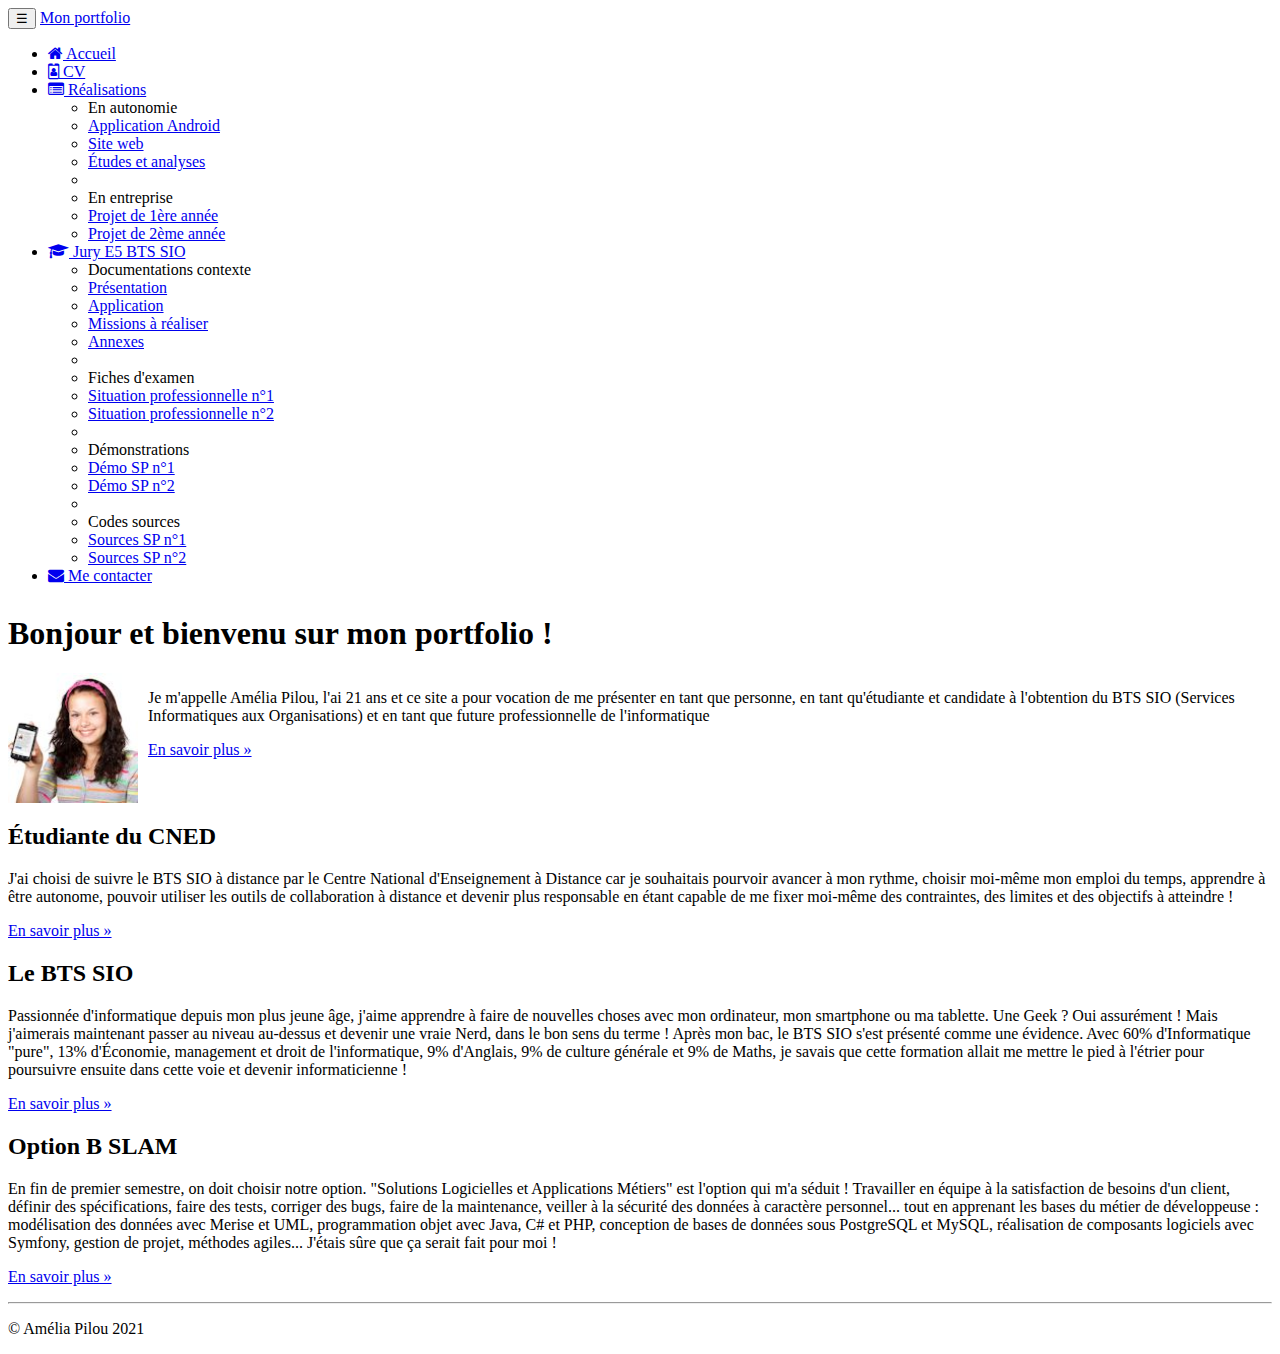
<file: index.html>
<!doctype html>
<html lang="fr">
    <head>
        <!-- Required meta tags -->
        <meta charset="utf-8">
        <meta name="viewport" content="initial-scale=1, shrink-to-fit=no">
        <meta name="description" content="Portfolio d'Amélia Pilou - BTS SIO SLAM">
        <meta name="author" content="Amélia Pilou">
        <link rel="icon" href="favicon.ico"/>
        <link rel="stylesheet" href="https://maxcdn.bootstrapcdn.com/font-awesome/4.7.0/css/font-awesome.min.css"/>

        <!-- Bootstrap CSS -->
        <link rel="stylesheet" href="https://cdn.jsdelivr.net/npm/bootstrap@4.6.1/dist/css/bootstrap.min.css" integrity="sha384-zCbKRCUGaJDkqS1kPbPd7TveP5iyJE0EjAuZQTgFLD2ylzuqKfdKlfG/eSrtxUkn" crossorigin="anonymous">

        <title>Portfolio d'Amélia Pilou (BTS SIO 2022)</title>
    </head>
    <body>
        <nav class="navbar navbar-dark bg-dark fixed-top navbar-expand-md">
            <div class="container">
                <button type="button" class="navbar-toggler" data-toggle="collapse" data-target='#navbar' aria-controls="navbar">
                    <span class="sr-only">Navigation raccourcie</span>☰
                </button>
                <a class="navbar-brand" href="#">Mon portfolio</a>
                <div id="navbar" class="navbar-collapse collapse">
                    <ul class="nav navbar-nav">
                        <li class="active nav-item">
                            <a href="index.html" class="nav-link">
                                <span class="fa fa-home"></span> Accueil
                            </a>
                        </li>
                        <li class="nav-item">
                            <a href="pages/cv.html" class="nav-link">
                                <span class="fa fa-id-badge"></span> CV
                            </a>
                        </li>
                        <li class="dropdown nav-item">
                            <a href="#" class="dropdown-toggle nav-link"
                               data-toggle="dropdown" role="button">
                                <span class="fa fa-list-alt"></span> Réalisations <span class="caret"></span>
                            </a>
                            <ul class="dropdown-menu" role="menu">
                                <li role="presentation" class="dropdown-header dropdown-item">
                                    En autonomie</li>
                                <li role="presentation" class="dropdown-item">
                                    <a role="menuitem" href="pages/appliandroid.html">Application Android</a>
                                </li>
                                <li role="presentation" class="dropdown-item">
                                    <a role="menuitem" href="#">Site web</a>
                                </li>
                                <li role="presentation" class="dropdown-item">
                                    <a role="menuitem" href="#">Études et analyses</a>
                                </li>
                                <li role="presentation" class="dropdown-divider"></li>
                                <li role="presentation" class="dropdown-header dropdown-item">
                                    En entreprise</li>
                                <li role="presentation" class="dropdown-item">
                                    <a role="menuitem" href="#">Projet de 1ère année</a>
                                </li>
                                <li role="presentation" class="dropdown-item">
                                    <a role="menuitem" href="#">Projet de 2ème année</a>
                                </li>
                            </ul>
                        </li>

                        <li class="dropdown nav-item">
                            <a href="#" class="dropdown-toggle nav-link"
                               data-toggle="dropdown" role="button">
                                <span class="fa fa-graduation-cap"></span>
                                Jury E5 BTS SIO
                                <span class="caret"></span>
                            </a>
                            <ul class="dropdown-menu" role="menu">
                                <li class="dropdown-header dropdown-item" role="presentation">
                                    Documentations contexte</li>
                                <li role="presentation" class="dropdown-item">
                                    <a role="menuitem" href="#">Présentation</a></li>
                                <li role="presentation" class="dropdown-item">
                                    <a role="menuitem" href="#">Application</a></li>
                                <li role="presentation" class="dropdown-item">
                                    <a role="menuitem" href="#">Missions à réaliser</a></li>
                                <li role="presentation" class="dropdown-item">
                                    <a role="menuitem" href="#">Annexes</a></li>
                                <li role="presentation" class="dropdown-divider"></li>
                                <li role="presentation" class="dropdown-header dropdown-item">
                                    Fiches d'examen</li>
                                <li role="presentation" class="dropdown-item">
                                    <a role="menuitem" href="#">Situation professionnelle n°1</a></li>
                                <li role="presentation" class="dropdown-item">
                                    <a role="menuitem" href="#">Situation professionnelle n°2</a></li>
                                <li role="presentation" class="dropdown-divider"></li>
                                <li role="presentation" class="dropdown-header dropdown-item">
                                    Démonstrations</li>
                                <li role="presentation" class="dropdown-item">
                                    <a role="menuitem" href="#">Démo SP n°1</a></li>
                                <li role="presentation" class="dropdown-item">
                                    <a role="menuitem" href="#">Démo SP n°2</a></li>
                                <li role="presentation" class="dropdown-divider"></li>
                                <li role="presentation" class="dropdown-header dropdown-item">
                                    Codes sources</li>
                                <li role="presentation" class="dropdown-item">
                                    <a role="menuitem" href="#">Sources SP n°1</a></li>
                                <li role="presentation" class="dropdown-item">
                                    <a role="menuitem" href="#">Sources SP n°2</a></li>
                            </ul>
                        </li>

                        <li class="nav-item">
                            <a href="#" class="nav-link"><span class="fa fa-envelope"></span>
                                Me contacter
                            </a>
                        </li>

                    </ul>
                </div>
            </div>
        </nav>

        <div class="jumbotron">
            <div class="container" style="margin-top: 30px;">
                <h1>Bonjour et bienvenu sur mon portfolio !</h1>
                <div style="display: flex; flex-direction: row;">
                    <img style="margin-right: 10px; object-fit: cover; width: 130px; height: 130px" src="images/AmeliaPilou.jpg" alt="Ma photo d'indentite"/>
                    <div>
                        <p>Je m'appelle Amélia Pilou, l'ai 21 ans et ce site a pour vocation de me présenter en tant que personne, en tant qu'étudiante et candidate à l'obtention du BTS SIO (Services Informatiques aux Organisations) et en tant que future professionnelle de l'informatique</p>
                        <a class="btn btn-primary btn-lg" href="pages/cv.html" role="button">En savoir plus »</a> 
                    </div>
                </div>
            </div>
        </div>

        <footer>
            <div class="container">
                <div class="row">
                    <div class="col-lg-4">
                        <h2>Étudiante du CNED</h2>
                        <p>J'ai choisi de suivre le BTS SIO à distance par le Centre National
                            d'Enseignement à Distance car je souhaitais pourvoir avancer à mon rythme,
                            choisir moi-même mon emploi du temps, apprendre à être autonome, pouvoir
                            utiliser les outils de collaboration à distance et devenir plus responsable en
                            étant capable de me fixer moi-même des contraintes, des limites et des
                            objectifs à atteindre !
                        </p>
                        <p><a class="btn btn-secondary" href="http://www.cned.fr" target="_blank"
                              role="button">En savoir plus »</a>
                        </p>
                    </div>
                    <div class="col-lg-4">
                        <h2>Le BTS SIO</h2>
                        <p>Passionnée d'informatique depuis mon plus jeune âge, j'aime apprendre à faire
                            de nouvelles choses avec mon ordinateur, mon smartphone ou ma tablette. Une
                            Geek ? Oui assurément ! Mais j'aimerais maintenant passer au niveau au-dessus
                            et devenir une vraie Nerd, dans le bon sens du terme ! Après mon bac, le BTS
                            SIO s'est présenté comme une évidence. Avec 60% d'Informatique "pure", 13%
                            d'Économie, management et droit de l'informatique, 9% d'Anglais, 9% de culture
                            générale et 9% de Maths, je savais que cette formation allait me mettre le
                            pied à l'étrier pour poursuivre ensuite dans cette voie et devenir
                            informaticienne !
                        </p>
                        <p><a class="btn btn-secondary" href="https://fr.wikipedia.org/wiki/Brevet_de_tec
                              hnicien_supérieur_-_Services_informatiques_aux_organisations"
                              target="_blank" role="button">En savoir plus »</a>
                        </p>
                    </div>
                    <div class="col-lg-4">
                        <h2>Option B SLAM</h2>
                        <p>En fin de premier semestre, on doit choisir notre option. "Solutions
                            Logicielles et Applications Métiers" est l'option qui m'a séduit&nbsp;!
                            Travailler en équipe à la satisfaction de besoins d'un client, définir des
                            spécifications, faire des tests, corriger des bugs, faire de la maintenance,
                            veiller à la sécurité des données à caractère personnel... tout en apprenant
                            les bases du métier de développeuse : modélisation des données
                            avec Merise et UML, programmation objet avec Java, C# et PHP, conception
                            de bases de données sous PostgreSQL et MySQL, réalisation de
                            composants logiciels avec Symfony, gestion de projet, méthodes agiles...
                            J'étais sûre que ça serait fait pour moi !
                        </p>
                        <p><a class="btn btn-secondary" href="https://www.onisep.fr/Ressources/Univers-Fo
                              rmation/Formations/Post-bac/bts-services-informatiques-aux-organisations-op
                              tion-b-solutions-logicielles-et-applications-metiers" target="_blank"
                              role="button">En savoir plus »</a>
                        </p>
                    </div>
                </div>
                <hr>
                <p class="text-center" id="copyright">© Amélia Pilou 2021</p>
            </div>
        </footer> 

        <!-- Optional JavaScript; choose one of the two! -->

        <!-- Option 1: jQuery and Bootstrap Bundle (includes Popper) -->
        <script src="https://cdn.jsdelivr.net/npm/jquery@3.5.1/dist/jquery.slim.min.js" integrity="sha384-DfXdz2htPH0lsSSs5nCTpuj/zy4C+OGpamoFVy38MVBnE+IbbVYUew+OrCXaRkfj" crossorigin="anonymous"></script>
        <script src="https://cdn.jsdelivr.net/npm/bootstrap@4.6.1/dist/js/bootstrap.bundle.min.js" integrity="sha384-fQybjgWLrvvRgtW6bFlB7jaZrFsaBXjsOMm/tB9LTS58ONXgqbR9W8oWht/amnpF" crossorigin="anonymous"></script>

        <!-- Option 2: Separate Popper and Bootstrap JS -->
        <!--
        <script src="https://cdn.jsdelivr.net/npm/jquery@3.5.1/dist/jquery.slim.min.js" integrity="sha384-DfXdz2htPH0lsSSs5nCTpuj/zy4C+OGpamoFVy38MVBnE+IbbVYUew+OrCXaRkfj" crossorigin="anonymous"></script>
        <script src="https://cdn.jsdelivr.net/npm/popper.js@1.16.1/dist/umd/popper.min.js" integrity="sha384-9/reFTGAW83EW2RDu2S0VKaIzap3H66lZH81PoYlFhbGU+6BZp6G7niu735Sk7lN" crossorigin="anonymous"></script>
        <script src="https://cdn.jsdelivr.net/npm/bootstrap@4.6.1/dist/js/bootstrap.min.js" integrity="sha384-VHvPCCyXqtD5DqJeNxl2dtTyhF78xXNXdkwX1CZeRusQfRKp+tA7hAShOK/B/fQ2" crossorigin="anonymous"></script>
        -->
    </body>
</html>
</file>
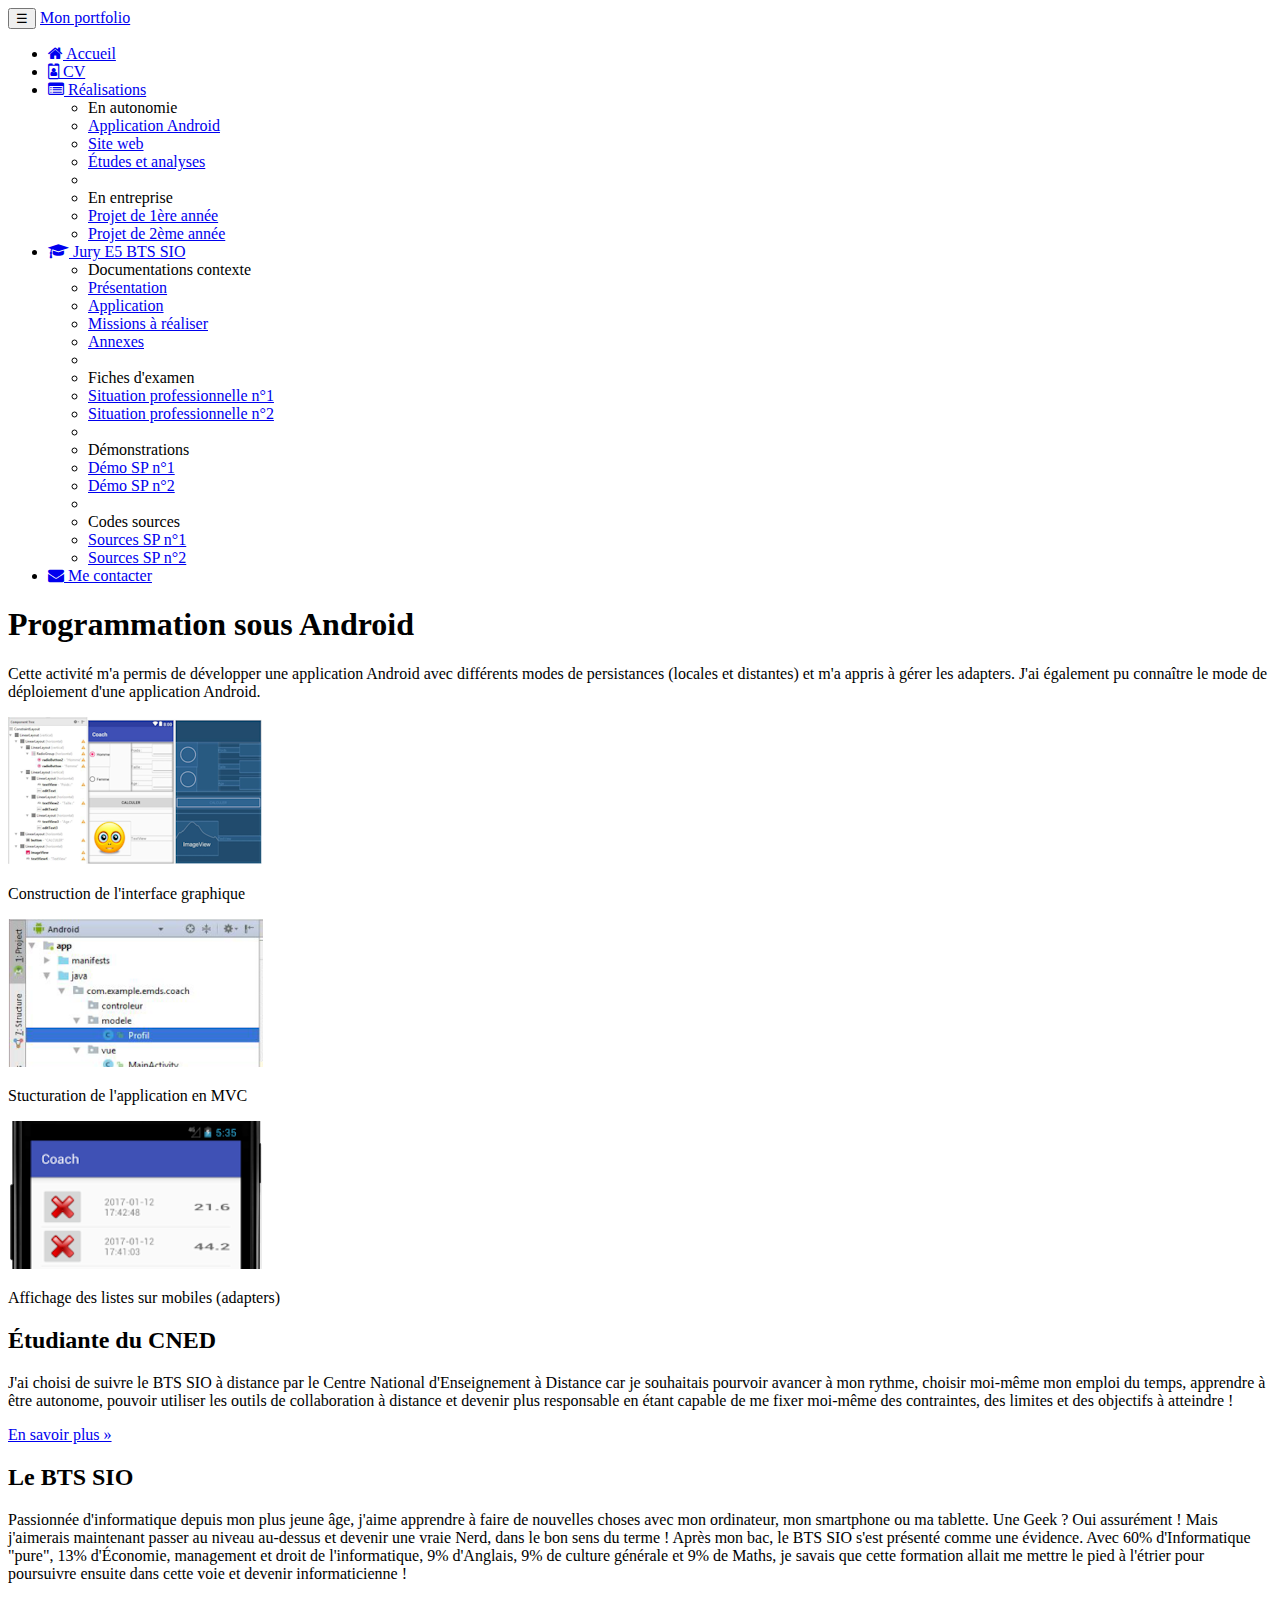
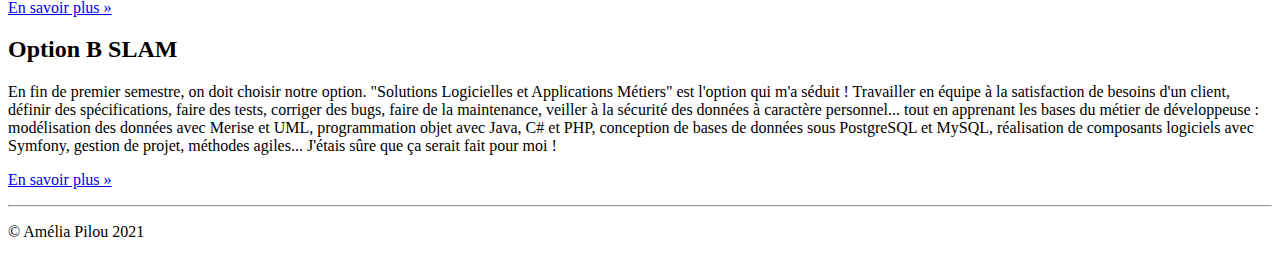
<file: pages/appliandroid.html>
<!doctype html>
<html lang="fr">
    <head>
        <!-- Required meta tags -->
        <meta charset="utf-8">
        <meta name="viewport" content="initial-scale=1, shrink-to-fit=no">
        <meta name="description" content="Portfolio d'Amélia Pilou - BTS SIO SLAM">
        <meta name="author" content="Amélia Pilou">
        <link rel="icon" href="../favicon.ico"/>
        <link rel="stylesheet" href="https://maxcdn.bootstrapcdn.com/font-awesome/4.7.0/css/font-awesome.min.css"/>
        <link href="../css/realisations.css" rel="stylesheet">

        <!-- Bootstrap CSS -->
        <link rel="stylesheet" href="https://cdn.jsdelivr.net/npm/bootstrap@4.6.1/dist/css/bootstrap.min.css" integrity="sha384-zCbKRCUGaJDkqS1kPbPd7TveP5iyJE0EjAuZQTgFLD2ylzuqKfdKlfG/eSrtxUkn" crossorigin="anonymous">

        <title>Portfolio d'Amélia Pilou (BTS SIO 2022)</title>
    </head>
    <body>
        <nav class="navbar navbar-dark bg-dark fixed-top navbar-expand-md">
            <div class="container">
                <button type="button" class="navbar-toggler" data-toggle="collapse" data-target='#navbar' aria-controls="navbar">
                    <span class="sr-only">Navigation raccourcie</span>☰
                </button>
                <a class="navbar-brand" href="#">Mon portfolio</a>
                <div id="navbar" class="navbar-collapse collapse">
                    <ul class="nav navbar-nav">
                        <li class="nav-item">
                            <a href="../index.html" class="nav-link">
                                <span class="fa fa-home"></span> Accueil
                            </a>
                        </li>
                        <li class="nav-item">
                            <a href="cv.html" class="nav-link">
                                <span class="fa fa-id-badge"></span> CV
                            </a>
                        </li>
                        <li class="dropdown active nav-item">
                            <a href="#" class="dropdown-toggle nav-link"
                               data-toggle="dropdown" role="button">
                                <span class="fa fa-list-alt"></span> Réalisations <span class="caret"></span>
                            </a>
                            <ul class="dropdown-menu" role="menu">
                                <li role="presentation" class="dropdown-header dropdown-item">
                                    En autonomie</li>
                                <li role="presentation" class="dropdown-item">
                                    <a role="menuitem" href="appliandroid.html">Application Android</a>
                                </li>
                                <li role="presentation" class="dropdown-item">
                                    <a role="menuitem" href="#">Site web</a>
                                </li>
                                <li role="presentation" class="dropdown-item">
                                    <a role="menuitem" href="#">Études et analyses</a>
                                </li>
                                <li role="presentation" class="dropdown-divider"></li>
                                <li role="presentation" class="dropdown-header dropdown-item">
                                    En entreprise</li>
                                <li role="presentation" class="dropdown-item">
                                    <a role="menuitem" href="#">Projet de 1ère année</a>
                                </li>
                                <li role="presentation" class="dropdown-item">
                                    <a role="menuitem" href="#">Projet de 2ème année</a>
                                </li>
                            </ul>
                        </li>

                        <li class="dropdown nav-item">
                            <a href="#" class="dropdown-toggle nav-link"
                               data-toggle="dropdown" role="button">
                                <span class="fa fa-graduation-cap"></span>
                                Jury E5 BTS SIO
                                <span class="caret"></span>
                            </a>
                            <ul class="dropdown-menu" role="menu">
                                <li class="dropdown-header dropdown-item" role="presentation">
                                    Documentations contexte</li>
                                <li role="presentation" class="dropdown-item">
                                    <a role="menuitem" href="#">Présentation</a></li>
                                <li role="presentation" class="dropdown-item">
                                    <a role="menuitem" href="#">Application</a></li>
                                <li role="presentation" class="dropdown-item">
                                    <a role="menuitem" href="#">Missions à réaliser</a></li>
                                <li role="presentation" class="dropdown-item">
                                    <a role="menuitem" href="#">Annexes</a></li>
                                <li role="presentation" class="dropdown-divider"></li>
                                <li role="presentation" class="dropdown-header dropdown-item">
                                    Fiches d'examen</li>
                                <li role="presentation" class="dropdown-item">
                                    <a role="menuitem" href="#">Situation professionnelle n°1</a></li>
                                <li role="presentation" class="dropdown-item">
                                    <a role="menuitem" href="#">Situation professionnelle n°2</a></li>
                                <li role="presentation" class="dropdown-divider"></li>
                                <li role="presentation" class="dropdown-header dropdown-item">
                                    Démonstrations</li>
                                <li role="presentation" class="dropdown-item">
                                    <a role="menuitem" href="#">Démo SP n°1</a></li>
                                <li role="presentation" class="dropdown-item">
                                    <a role="menuitem" href="#">Démo SP n°2</a></li>
                                <li role="presentation" class="dropdown-divider"></li>
                                <li role="presentation" class="dropdown-header dropdown-item">
                                    Codes sources</li>
                                <li role="presentation" class="dropdown-item">
                                    <a role="menuitem" href="#">Sources SP n°1</a></li>
                                <li role="presentation" class="dropdown-item">
                                    <a role="menuitem" href="#">Sources SP n°2</a></li>
                            </ul>
                        </li>

                        <li class="nav-item">
                            <a href="#" class="nav-link"><span class="fa fa-envelope"></span>
                                Me contacter
                            </a>
                        </li>

                    </ul>
                </div>
            </div>
        </nav>

        <section class="jumbotron text-center">
            <div class="container">
                <h1 class="jumbotron-heading">Programmation sous Android</h1>
                <p class="lead text-muted">Cette activité m'a permis de développer une
                    application Android avec différents modes de persistances (locales et
                    distantes) et m'a appris à gérer les adapters. J'ai également pu connaître
                    le mode de déploiement d'une application Android.
                </p>
            </div>
        </section>
        <div class="album py-5 bg-light">
            <div class="container">
                <div class="row">
                    <div class="col-md-4">
                        <div class="card mb-4 shadow-sm">
                            <img class="card-img-top" src="../images/ihmcoach.png" alt="IHM Coach">
                            <div class="card-body">
                                <p class="card-text">Construction de l'interface graphique</p>
                            </div>
                        </div>
                    </div>
                    <div class="col-md-4">
                        <div class="card mb-4 shadow-sm">
                            <img class="card-img-top" src="../images/MVC.png"
                                 alt="Structuration MVC">
                            <div class="card-body">
                                <p class="card-text">Stucturation de l'application en MVC</p>
                            </div>
                        </div>
                    </div>
                    <div class="col-md-4">
                        <div class="card mb-4 shadow-sm">
                            <img class="card-img-top" src="../images/adapters.png" alt="Adapters">
                            <div class="card-body">
                                <p class="card-text">Affichage des listes sur mobiles (adapters)</p>
                            </div>
                        </div>
                    </div>
                </div>
            </div>
        </div>

        <footer>
            <div class="container">
                <div class="row">
                    <div class="col-lg-4">
                        <h2>Étudiante du CNED</h2>
                        <p>J'ai choisi de suivre le BTS SIO à distance par le Centre National
                            d'Enseignement à Distance car je souhaitais pourvoir avancer à mon rythme,
                            choisir moi-même mon emploi du temps, apprendre à être autonome, pouvoir
                            utiliser les outils de collaboration à distance et devenir plus responsable en
                            étant capable de me fixer moi-même des contraintes, des limites et des
                            objectifs à atteindre !
                        </p>
                        <p><a class="btn btn-secondary" href="http://www.cned.fr" target="_blank"
                              role="button">En savoir plus »</a>
                        </p>
                    </div>
                    <div class="col-lg-4">
                        <h2>Le BTS SIO</h2>
                        <p>Passionnée d'informatique depuis mon plus jeune âge, j'aime apprendre à faire
                            de nouvelles choses avec mon ordinateur, mon smartphone ou ma tablette. Une
                            Geek ? Oui assurément ! Mais j'aimerais maintenant passer au niveau au-dessus
                            et devenir une vraie Nerd, dans le bon sens du terme ! Après mon bac, le BTS
                            SIO s'est présenté comme une évidence. Avec 60% d'Informatique "pure", 13%
                            d'Économie, management et droit de l'informatique, 9% d'Anglais, 9% de culture
                            générale et 9% de Maths, je savais que cette formation allait me mettre le
                            pied à l'étrier pour poursuivre ensuite dans cette voie et devenir
                            informaticienne !
                        </p>
                        <p><a class="btn btn-secondary" href="https://fr.wikipedia.org/wiki/Brevet_de_tec
                              hnicien_supérieur_-_Services_informatiques_aux_organisations"
                              target="_blank" role="button">En savoir plus »</a>
                        </p>
                    </div>
                    <div class="col-lg-4">
                        <h2>Option B SLAM</h2>
                        <p>En fin de premier semestre, on doit choisir notre option. "Solutions
                            Logicielles et Applications Métiers" est l'option qui m'a séduit&nbsp;!
                            Travailler en équipe à la satisfaction de besoins d'un client, définir des
                            spécifications, faire des tests, corriger des bugs, faire de la maintenance,
                            veiller à la sécurité des données à caractère personnel... tout en apprenant
                            les bases du métier de développeuse : modélisation des données
                            avec Merise et UML, programmation objet avec Java, C# et PHP, conception
                            de bases de données sous PostgreSQL et MySQL, réalisation de
                            composants logiciels avec Symfony, gestion de projet, méthodes agiles...
                            J'étais sûre que ça serait fait pour moi !
                        </p>
                        <p><a class="btn btn-secondary" href="https://www.onisep.fr/Ressources/Univers-Fo
                              rmation/Formations/Post-bac/bts-services-informatiques-aux-organisations-op
                              tion-b-solutions-logicielles-et-applications-metiers" target="_blank"
                              role="button">En savoir plus »</a>
                        </p>
                    </div>
                </div>
                <hr>
                <p class="text-center" id="copyright">© Amélia Pilou 2021</p>
            </div>
        </footer> 

        <!-- Optional JavaScript; choose one of the two! -->

        <!-- Option 1: jQuery and Bootstrap Bundle (includes Popper) -->
        <script src="https://cdn.jsdelivr.net/npm/jquery@3.5.1/dist/jquery.slim.min.js" integrity="sha384-DfXdz2htPH0lsSSs5nCTpuj/zy4C+OGpamoFVy38MVBnE+IbbVYUew+OrCXaRkfj" crossorigin="anonymous"></script>
        <script src="https://cdn.jsdelivr.net/npm/bootstrap@4.6.1/dist/js/bootstrap.bundle.min.js" integrity="sha384-fQybjgWLrvvRgtW6bFlB7jaZrFsaBXjsOMm/tB9LTS58ONXgqbR9W8oWht/amnpF" crossorigin="anonymous"></script>

        <!-- Option 2: Separate Popper and Bootstrap JS -->
        <!--
        <script src="https://cdn.jsdelivr.net/npm/jquery@3.5.1/dist/jquery.slim.min.js" integrity="sha384-DfXdz2htPH0lsSSs5nCTpuj/zy4C+OGpamoFVy38MVBnE+IbbVYUew+OrCXaRkfj" crossorigin="anonymous"></script>
        <script src="https://cdn.jsdelivr.net/npm/popper.js@1.16.1/dist/umd/popper.min.js" integrity="sha384-9/reFTGAW83EW2RDu2S0VKaIzap3H66lZH81PoYlFhbGU+6BZp6G7niu735Sk7lN" crossorigin="anonymous"></script>
        <script src="https://cdn.jsdelivr.net/npm/bootstrap@4.6.1/dist/js/bootstrap.min.js" integrity="sha384-VHvPCCyXqtD5DqJeNxl2dtTyhF78xXNXdkwX1CZeRusQfRKp+tA7hAShOK/B/fQ2" crossorigin="anonymous"></script>
        -->
    </body>
</html>
</file>
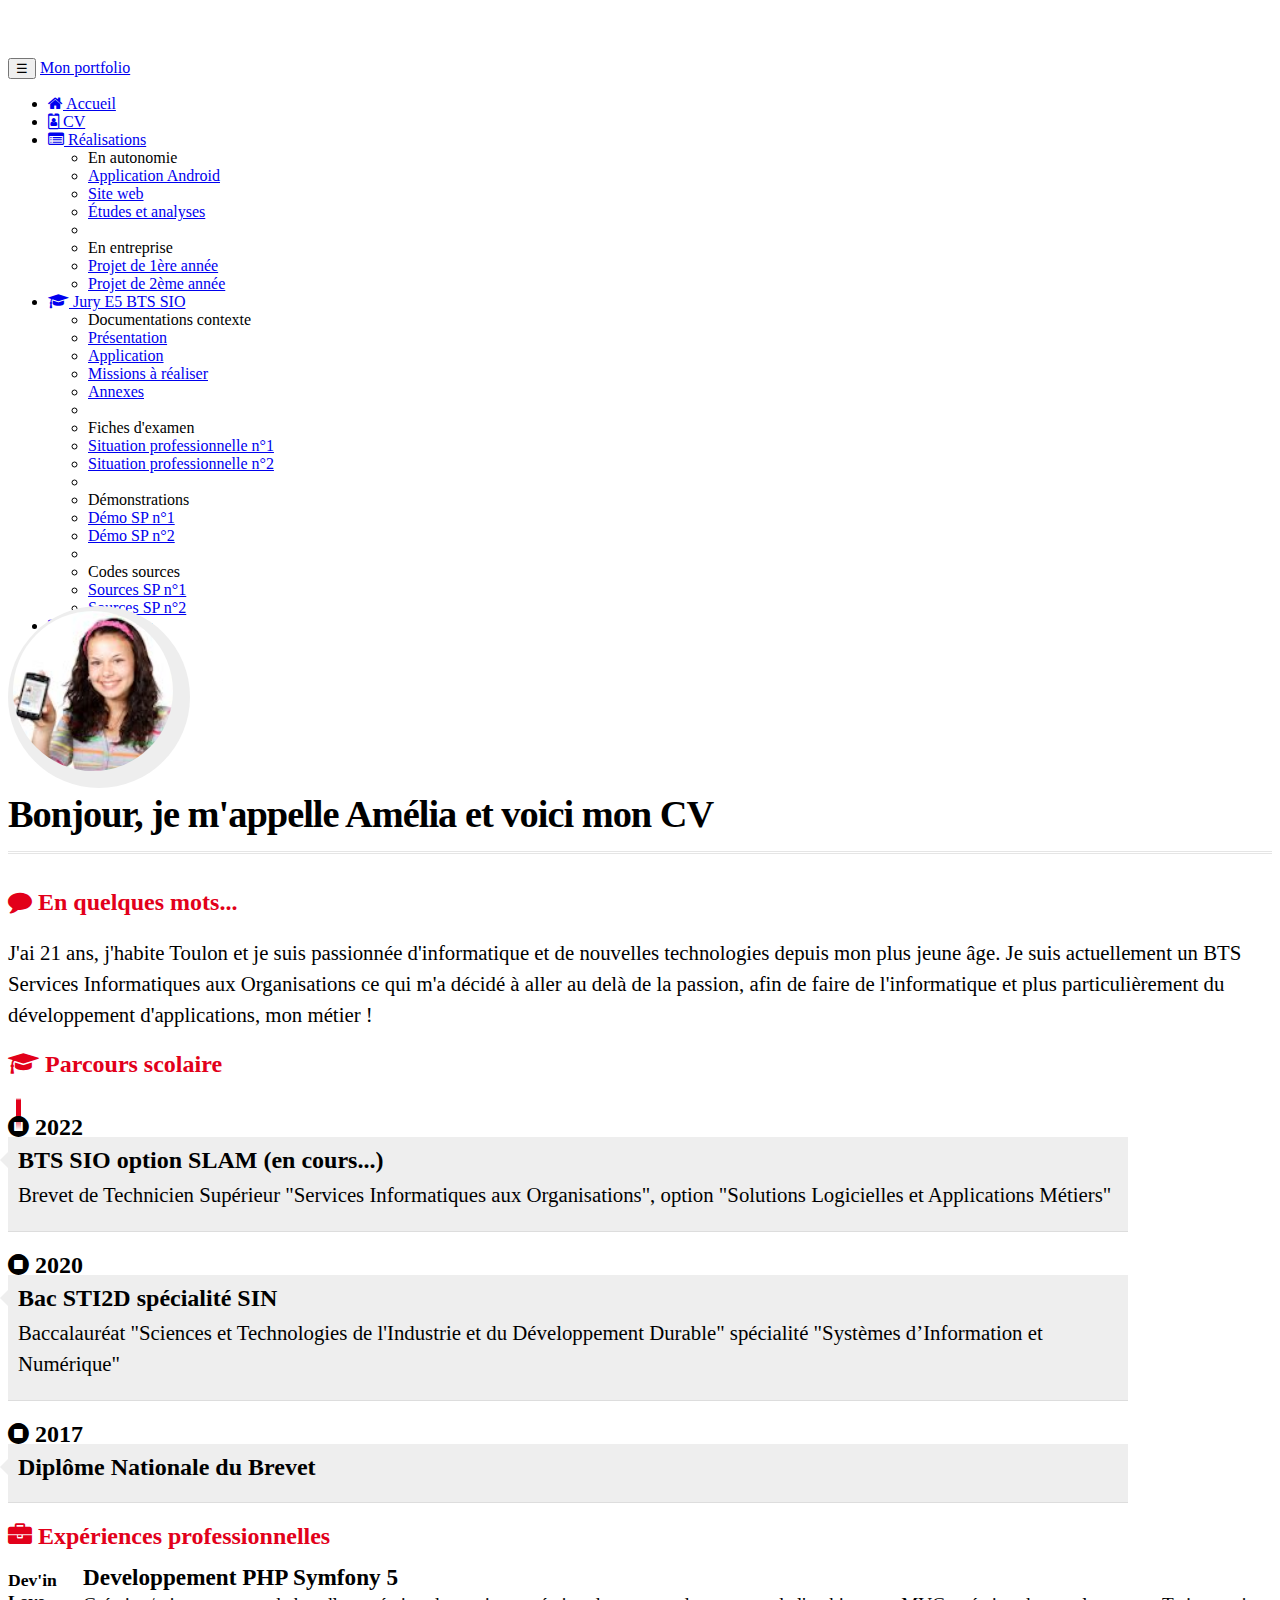
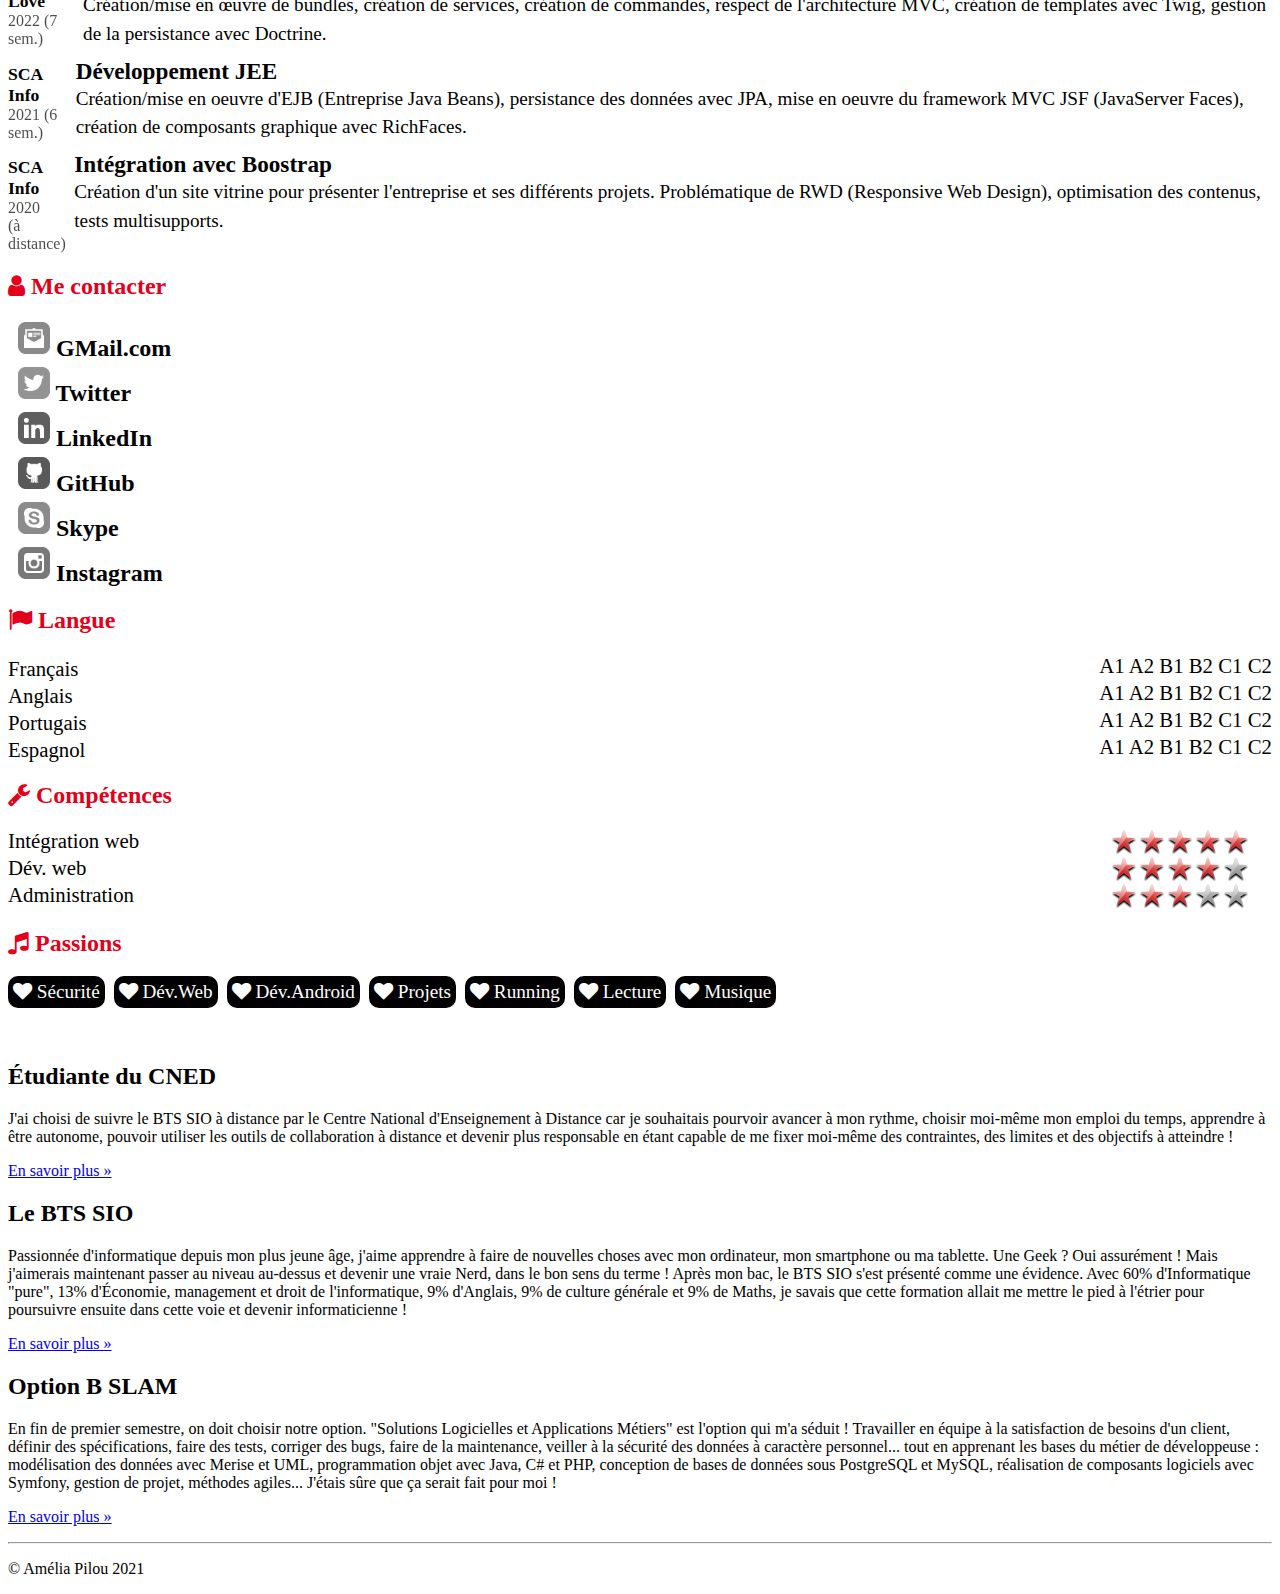
<file: pages/cv.html>
<!doctype html>
<html lang="fr">
    <head>
        <!-- Required meta tags -->
        <meta charset="utf-8">
        <meta name="viewport" content="initial-scale=1, shrink-to-fit=no">
        <meta name="description" content="Portfolio d'Amélia Pilou - BTS SIO SLAM">
        <meta name="author" content="Amélia Pilou">
        <link rel="icon" href="../favicon.ico"/>
        <link rel="stylesheet" href="https://maxcdn.bootstrapcdn.com/font-awesome/4.7.0/css/font-awesome.min.css"/>
        <link rel="stylesheet" href="../css/cv.css"/>

        <!-- Bootstrap CSS -->
        <link rel="stylesheet" href="https://cdn.jsdelivr.net/npm/bootstrap@4.6.1/dist/css/bootstrap.min.css" integrity="sha384-zCbKRCUGaJDkqS1kPbPd7TveP5iyJE0EjAuZQTgFLD2ylzuqKfdKlfG/eSrtxUkn" crossorigin="anonymous">

        <title>Portfolio d'Amélia Pilou (BTS SIO 2022)</title>
    </head>
    <body>
        <nav class="navbar navbar-dark bg-dark fixed-top navbar-expand-md">
            <div class="container">
                <button type="button" class="navbar-toggler" data-toggle="collapse" data-target='#navbar' aria-controls="navbar">
                    <span class="sr-only">Navigation raccourcie</span>☰
                </button>
                <a class="navbar-brand" href="#">Mon portfolio</a>
                <div id="navbar" class="navbar-collapse collapse">
                    <ul class="nav navbar-nav">
                        <li class="nav-item">
                            <a href="../index.html" class="nav-link">
                                <span class="fa fa-home"></span> Accueil
                            </a>
                        </li>
                        <li class="active nav-item">
                            <a href="cv.html" class="nav-link">
                                <span class="fa fa-id-badge"></span> CV
                            </a>
                        </li>
                        <li class="dropdown nav-item">
                            <a href="#" class="dropdown-toggle nav-link"
                               data-toggle="dropdown" role="button">
                                <span class="fa fa-list-alt"></span> Réalisations <span class="caret"></span>
                            </a>
                            <ul class="dropdown-menu" role="menu">
                                <li role="presentation" class="dropdown-header dropdown-item">
                                    En autonomie</li>
                                <li role="presentation" class="dropdown-item">
                                    <a role="menuitem" href="appliandroid.html">Application Android</a>
                                </li>
                                <li role="presentation" class="dropdown-item">
                                    <a role="menuitem" href="#">Site web</a>
                                </li>
                                <li role="presentation" class="dropdown-item">
                                    <a role="menuitem" href="#">Études et analyses</a>
                                </li>
                                <li role="presentation" class="dropdown-divider"></li>
                                <li role="presentation" class="dropdown-header dropdown-item">
                                    En entreprise</li>
                                <li role="presentation" class="dropdown-item">
                                    <a role="menuitem" href="#">Projet de 1ère année</a>
                                </li>
                                <li role="presentation" class="dropdown-item">
                                    <a role="menuitem" href="#">Projet de 2ème année</a>
                                </li>
                            </ul>
                        </li>

                        <li class="dropdown nav-item">
                            <a href="#" class="dropdown-toggle nav-link"
                               data-toggle="dropdown" role="button">
                                <span class="fa fa-graduation-cap"></span>
                                Jury E5 BTS SIO
                                <span class="caret"></span>
                            </a>
                            <ul class="dropdown-menu" role="menu">
                                <li class="dropdown-header dropdown-item" role="presentation">
                                    Documentations contexte</li>
                                <li role="presentation" class="dropdown-item">
                                    <a role="menuitem" href="#">Présentation</a></li>
                                <li role="presentation" class="dropdown-item">
                                    <a role="menuitem" href="#">Application</a></li>
                                <li role="presentation" class="dropdown-item">
                                    <a role="menuitem" href="#">Missions à réaliser</a></li>
                                <li role="presentation" class="dropdown-item">
                                    <a role="menuitem" href="#">Annexes</a></li>
                                <li role="presentation" class="dropdown-divider"></li>
                                <li role="presentation" class="dropdown-header dropdown-item">
                                    Fiches d'examen</li>
                                <li role="presentation" class="dropdown-item">
                                    <a role="menuitem" href="#">Situation professionnelle n°1</a></li>
                                <li role="presentation" class="dropdown-item">
                                    <a role="menuitem" href="#">Situation professionnelle n°2</a></li>
                                <li role="presentation" class="dropdown-divider"></li>
                                <li role="presentation" class="dropdown-header dropdown-item">
                                    Démonstrations</li>
                                <li role="presentation" class="dropdown-item">
                                    <a role="menuitem" href="#">Démo SP n°1</a></li>
                                <li role="presentation" class="dropdown-item">
                                    <a role="menuitem" href="#">Démo SP n°2</a></li>
                                <li role="presentation" class="dropdown-divider"></li>
                                <li role="presentation" class="dropdown-header dropdown-item">
                                    Codes sources</li>
                                <li role="presentation" class="dropdown-item">
                                    <a role="menuitem" href="#">Sources SP n°1</a></li>
                                <li role="presentation" class="dropdown-item">
                                    <a role="menuitem" href="#">Sources SP n°2</a></li>
                            </ul>
                        </li>

                        <li class="nav-item">
                            <a href="#" class="nav-link"><span class="fa fa-envelope"></span>
                                Me contacter
                            </a>
                        </li>

                    </ul>
                </div>
            </div>
        </nav>

        <div class="jumbotron">
            <div class="container">
                <div class="row cadreCV">
                    <div id="cv-entete" class="text-center">
                        <div id="cv-photo">
                            <img src="../images/AmeliaPilou.jpg" alt="Ma photo d'identité"/>
                        </div>
                        <div id="cv-intro">
                            <h1>Bonjour, je m'appelle Amélia et voici mon CV</h1>
                        </div>
                    </div>
                </div>
                <div class="row cadreCV">
                    <div class="col-xs-12 col-sm-7">
                        <div class="rubrique clearfix">
                            <h2><span class="fa fa-comment"></span> En quelques mots...</h2>
                            <p>J'ai 21 ans, j'habite Toulon et je suis passionnée d'informatique et de
                                nouvelles technologies depuis mon plus jeune âge. Je suis actuellement un
                                BTS Services Informatiques aux Organisations ce qui m'a décidé à aller au
                                delà de la passion, afin de faire de l'informatique et plus particulièrement
                                du développement d'applications, mon métier&nbsp;!
                            </p>
                        </div>

                        <div class="rubrique clearfix">
                            <h2><span class="fa fa-graduation-cap"></span> Parcours scolaire</h2>
                            <ul id="parcours" class="clearfix">
                                <li>
                                    <div class="date float-left">
                                        <span class="fa fa-stop-circle"></span>&nbsp;2022
                                    </div>
                                    <div class="details float-right">
                                        <h3>BTS SIO option SLAM (en cours...)</h3>
                                        <p>Brevet de Technicien Supérieur "Services Informatiques aux
                                            Organisations", option "Solutions Logicielles et Applications
                                            Métiers"</p>
                                    </div>
                                </li>
                                <li>
                                    <div class="date float-left">
                                        <span class="fa fa-stop-circle"></span>&nbsp;2020
                                    </div>
                                    <div class="details float-right">
                                        <h3>Bac STI2D spécialité SIN</h3>
                                        <p>Baccalauréat "Sciences et Technologies de l'Industrie et du
                                            Développement Durable" spécialité "Systèmes d’Information et
                                            Numérique"</p>
                                    </div>
                                </li>
                                <li>
                                    <div class="date float-left">
                                        <span class="fa fa-stop-circle"></span>&nbsp;2017
                                    </div>
                                    <div class="details float-right">
                                        <h3>Diplôme Nationale du Brevet</h3>
                                        <p></p>
                                    </div>
                                </li>
                            </ul>
                        </div>

                        <div class="rubrique clearfix">
                            <h2><span class="fa fa-briefcase"></span> Expériences professionnelles</h2>
                            <div class="experience clearfix">
                                <div class="col-3">
                                    <div class="lieu">Dev'in Love</div>
                                    <div class="date">2022 (7 sem.)</div>
                                </div>
                                <div class="col-9">
                                    <div class="profession">Developpement PHP Symfony 5</div>
                                    <div class="details">Création/mise en œuvre de bundles, création de services,
                                        création de commandes, respect de l'architecture MVC, création de templates
                                        avec Twig, gestion de la persistance avec Doctrine.
                                    </div>
                                </div>
                            </div>
                            <div class="experience clearfix">
                                <div class="col-3">
                                    <div class="lieu">SCA Info</div>
                                    <div class="date">2021 (6 sem.)</div>
                                </div>
                                <div class="col-9">
                                    <div class="profession">Développement JEE</div>
                                    <div class="details">Création/mise en oeuvre d'EJB (Entreprise Java Beans),
                                        persistance des données avec JPA, mise en oeuvre du framework MVC JSF
                                        (JavaServer Faces), création de composants graphique avec RichFaces.
                                    </div>
                                </div>
                            </div>
                            <div class="experience clearfix">
                                <div class="col-3">
                                    <div class="lieu">SCA Info</div>
                                    <div class="date">2020<br>(à distance)</div>
                                </div>
                                <div class="col-9">
                                    <div class="profession">Intégration avec Boostrap</div>
                                    <div class="details">Création d'un site vitrine pour présenter l'entreprise et
                                        ses différents projets. Problématique de RWD (Responsive Web Design),
                                        optimisation des contenus, tests multisupports.
                                    </div>
                                </div>
                            </div>
                        </div>


                    </div>
                    <div class="col-xs-12 col-sm-5">
                        <div class="rubrique clearfix">
                            <h2><span class="fa fa-user"></span> Me contacter</h2>
                            <div class="meContacter">
                                <div class="details float-left">
                                    <a href="mailto:amelia.pilou@gmail.com?subject=Contact depuis le CV en ligne"
                                       title="Mail de Amélia Pilou">
                                        <img class="contact-icon" src="../images/mail-dreamstale47.png"
                                             alt="Icone de mail"> GMail.com
                                    </a>
                                </div>
                            </div>
                            <div class="meContacter">
                                <div class="details float-left">
                                    <a href="https://twitter.com/AmeliaPILOU"
                                       title="Lien vers la page Twitter de @AmeliaPilou">
                                        <img class="contact-icon" src="../images/twitter-dreamstale71.png"
                                             alt="Icone de Twitter"> Twitter
                                    </a>
                                </div>
                            </div>
                            <div class="meContacter">
                                <div class="details float-left">
                                    <a href="http://fr.linkedin.com/in/ameliaPilou"
                                       title="Lien vers le profil LinkedIn de Amélia Pilou">
                                        <img class="contact-icon" src="../images/linkedin-dreamstale45.png"
                                             alt="Icone de LinkedIn"> LinkedIn
                                    </a>
                                </div>
                            </div>
                            <div class="meContacter">
                                <div class="details float-left">
                                    <a href="https://github.com/AmeliaPilou/"
                                       title="Lien vers le profil GitHub d'Amélia Pilou">
                                        <img class="contact-icon" src="../images/github2-dreamstale35.png"
                                             alt="Icone de GitHub"> GitHub
                                    </a>
                                </div>
                            </div>
                            <div class="meContacter">
                                <div class="details float-left">
                                    <a href="skype:ameliapilou?userinfo"
                                       title="Lien vers le profil Skype d'Amélia Pilou">
                                        <img class="contact-icon" src="../images/skype-dreamstale61.png"
                                             alt="Icone de Skype"> Skype
                                    </a>
                                </div>
                            </div>
                            <div class="meContacter">
                                <div class="details float-left">
                                    <a href="https://instagram.com/AmeliaPilou"
                                       title="Lien vers le profil Instagram d'Amélia Pilou">
                                        <img class="contact-icon" src="../images/instagram-dreamstale43.png"
                                             alt="Icone de Instagram"> Instagram
                                    </a>
                                </div>
                            </div>
                        </div>

                        <div id="langues" class="rubrique clearfix">
                            <h2><span class="fa fa-flag"></span> Langue</h2>
                            <div class="container">
                                <div class="langue">Français</div>
                                <div class="niveau">
                                    <span class="badge badge-dark">A1</span>
                                    <span class="badge badge-dark">A2</span>
                                    <span class="badge badge-dark">B1</span>
                                    <span class="badge badge-dark">B2</span>
                                    <span class="badge badge-dark">C1</span>
                                    <span class="badge badge-success">C2</span>
                                </div>
                            </div>
                            <div class="container">
                                <div class="langue">Anglais</div>
                                <div class="niveau">
                                    <span class="badge badge-dark">A1</span>
                                    <span class="badge badge-dark">A2</span>
                                    <span class="badge badge-dark">B1</span>
                                    <span class="badge badge-dark">B2</span>
                                    <span class="badge badge-success">C1</span>
                                    <span class="badge badge-dark">C2</span>
                                </div>
                            </div>
                            <div class="container">
                                <div class="langue">Portugais</div>
                                <div class="niveau">
                                    <span class="badge badge-dark">A1</span>
                                    <span class="badge badge-dark">A2</span>
                                    <span class="badge badge-dark">B1</span>
                                    <span class="badge badge-dark">B2</span>
                                    <span class="badge badge-success">C1</span>
                                    <span class="badge badge-dark">C2</span>
                                </div>
                            </div>
                            <div class="container">
                                <div class="langue">Espagnol</div>
                                <div class="niveau">
                                    <span class="badge badge-dark">A1</span>
                                    <span class="badge badge-dark">A2</span>
                                    <span class="badge badge-success">B1</span>
                                    <span class="badge badge-dark">B2</span>
                                    <span class="badge badge-dark">C1</span>
                                    <span class="badge badge-dark">C2</span>
                                </div>
                            </div>
                        </div>

                        <div id="competences" class="rubrique clearfix">
                            <h2><span class="fa fa-wrench"></span> Compétences</h2>
                            <div class="container">
                                <div class="libelle">Intégration web</div>
                                <div class="classement classement5"></div>
                            </div>
                            <div class="container">
                                <div class="libelle">Dév. web</div>
                                <div class="classement classement4"></div>
                            </div>
                            <div class="container">
                                <div class="libelle">Administration</div>
                                <div class="classement classement3"></div>
                            </div>
                        </div>
                        
                        <div id="passions" class="rubrique clearfix">
                            <h2><span class="fa fa-music"></span> Passions</h2>
                            <div class="passion">
                                <span class="fa fa-heart"></span> Sécurité
                            </div>
                            <div class="passion">
                                <span class="fa fa-heart"></span> Dév.Web
                            </div>
                            <div class="passion">
                                <span class="fa fa-heart"></span> Dév.Android
                            </div>
                            <div class="passion">
                                <span class="fa fa-heart"></span> Projets
                            </div>
                            <div class="passion">
                                <span class="fa fa-heart"></span> Running
                            </div>
                            <div class="passion">
                                <span class="fa fa-heart"></span> Lecture
                            </div>
                            <div class="passion">
                                <span class="fa fa-heart"></span> Musique
                            </div>
                        </div>
                    </div>
                </div>
            </div>
        </div>

        <footer>
            <div class="container">
                <div class="row">
                    <div class="col-lg-4">
                        <h2>Étudiante du CNED</h2>
                        <p>J'ai choisi de suivre le BTS SIO à distance par le Centre National
                            d'Enseignement à Distance car je souhaitais pourvoir avancer à mon rythme,
                            choisir moi-même mon emploi du temps, apprendre à être autonome, pouvoir
                            utiliser les outils de collaboration à distance et devenir plus responsable en
                            étant capable de me fixer moi-même des contraintes, des limites et des
                            objectifs à atteindre !
                        </p>
                        <p><a class="btn btn-secondary" href="http://www.cned.fr" target="_blank"
                              role="button">En savoir plus »</a>
                        </p>
                    </div>
                    <div class="col-lg-4">
                        <h2>Le BTS SIO</h2>
                        <p>Passionnée d'informatique depuis mon plus jeune âge, j'aime apprendre à faire
                            de nouvelles choses avec mon ordinateur, mon smartphone ou ma tablette. Une
                            Geek ? Oui assurément ! Mais j'aimerais maintenant passer au niveau au-dessus
                            et devenir une vraie Nerd, dans le bon sens du terme ! Après mon bac, le BTS
                            SIO s'est présenté comme une évidence. Avec 60% d'Informatique "pure", 13%
                            d'Économie, management et droit de l'informatique, 9% d'Anglais, 9% de culture
                            générale et 9% de Maths, je savais que cette formation allait me mettre le
                            pied à l'étrier pour poursuivre ensuite dans cette voie et devenir
                            informaticienne !
                        </p>
                        <p><a class="btn btn-secondary" href="https://fr.wikipedia.org/wiki/Brevet_de_tec
                              hnicien_supérieur_-_Services_informatiques_aux_organisations"
                              target="_blank" role="button">En savoir plus »</a>
                        </p>
                    </div>
                    <div class="col-lg-4">
                        <h2>Option B SLAM</h2>
                        <p>En fin de premier semestre, on doit choisir notre option. "Solutions
                            Logicielles et Applications Métiers" est l'option qui m'a séduit&nbsp;!
                            Travailler en équipe à la satisfaction de besoins d'un client, définir des
                            spécifications, faire des tests, corriger des bugs, faire de la maintenance,
                            veiller à la sécurité des données à caractère personnel... tout en apprenant
                            les bases du métier de développeuse : modélisation des données
                            avec Merise et UML, programmation objet avec Java, C# et PHP, conception
                            de bases de données sous PostgreSQL et MySQL, réalisation de
                            composants logiciels avec Symfony, gestion de projet, méthodes agiles...
                            J'étais sûre que ça serait fait pour moi !
                        </p>
                        <p><a class="btn btn-secondary" href="https://www.onisep.fr/Ressources/Univers-Fo
                              rmation/Formations/Post-bac/bts-services-informatiques-aux-organisations-op
                              tion-b-solutions-logicielles-et-applications-metiers" target="_blank"
                              role="button">En savoir plus »</a>
                        </p>
                    </div>
                </div>
                <hr>
                <p class="text-center" id="copyright">© Amélia Pilou 2021</p>
            </div>
        </footer> 

        <!-- Optional JavaScript; choose one of the two! -->

        <!-- Option 1: jQuery and Bootstrap Bundle (includes Popper) -->
        <script src="https://cdn.jsdelivr.net/npm/jquery@3.5.1/dist/jquery.slim.min.js" integrity="sha384-DfXdz2htPH0lsSSs5nCTpuj/zy4C+OGpamoFVy38MVBnE+IbbVYUew+OrCXaRkfj" crossorigin="anonymous"></script>
        <script src="https://cdn.jsdelivr.net/npm/bootstrap@4.6.1/dist/js/bootstrap.bundle.min.js" integrity="sha384-fQybjgWLrvvRgtW6bFlB7jaZrFsaBXjsOMm/tB9LTS58ONXgqbR9W8oWht/amnpF" crossorigin="anonymous"></script>

        <!-- Option 2: Separate Popper and Bootstrap JS -->
        <!--
        <script src="https://cdn.jsdelivr.net/npm/jquery@3.5.1/dist/jquery.slim.min.js" integrity="sha384-DfXdz2htPH0lsSSs5nCTpuj/zy4C+OGpamoFVy38MVBnE+IbbVYUew+OrCXaRkfj" crossorigin="anonymous"></script>
        <script src="https://cdn.jsdelivr.net/npm/popper.js@1.16.1/dist/umd/popper.min.js" integrity="sha384-9/reFTGAW83EW2RDu2S0VKaIzap3H66lZH81PoYlFhbGU+6BZp6G7niu735Sk7lN" crossorigin="anonymous"></script>
        <script src="https://cdn.jsdelivr.net/npm/bootstrap@4.6.1/dist/js/bootstrap.min.js" integrity="sha384-VHvPCCyXqtD5DqJeNxl2dtTyhF78xXNXdkwX1CZeRusQfRKp+tA7hAShOK/B/fQ2" crossorigin="anonymous"></script>
        -->
    </body>
</html>
</file>
<file: css/realisations.css>
.bd-placeholder-img { font-size: 1.125rem; text-anchor: middle; -webkit-user-select: none;
 -moz-user-select: none; -ms-user-select: none; user-select: none; }
@media (min-width: 768px) {
 .bd-placeholder-img-lg { font-size: 3.5rem; }
}
.jumbotron { margin-bottom: 0px !important; }
</file>
<file: css/cv.css>
body{
    padding-top: 50px;
}

.cadreCV{
    padding-bottom: 15px;
    background: white;
}

#cv-entete {
    margin-top: -45px;
    width: 100%;
}

#cv-photo {
    width: 172px;
    height: 172px;
    border-radius: 50%;
    overflow: hidden;
    padding: 5px;
    background: #eee;
    display: inline-block;
}

#cv-photo img {
    width: 160px;
    height: 160px;
    border-radius: 50%;
}

#cv-intro h1 {
    margin: 0;
    padding: 0;
    font-size: 2.4em;
    font-weight: 700;
    letter-spacing: -1px;
}

#cv-intro h1 span{
    color: rgb(226, 0, 26);
}

#cv-intro::after{
    background: url("../images/ligne.png");
    width: 100%;
    height: 3px;
    margin-top: 15px;
    content: "";
    display: block;
}

.rubrique {
    margin-bottom: 15px;
}

.rubrique h2 {
    color: rgb(226, 0, 26);
}

.rubrique h2::before {
    margin-right: 5px;
}

.rubrique p {
    font-size: 1.3em;
    line-height: 1.5em;
}

#parcours { margin-top: 20px; position: relative; padding: 1em 0; list-style: none; }
#parcours::before { width: 5px; height: 100%; position: absolute; left: 7.8px; top: 0;
 display: block; background: linear-gradient(to bottom, #ffffff 0%,
 #E2001A 7%, #E2001A, #ffffff 100%); content:""; }
#parcours li { width: 100%; z-index: 2; position: relative; float: left; }
#parcours .date .glyphicon-record::before { background: #FFFFFF; color: #555; }
#parcours .date { width: 75px; background-color: rgba(0, 0, 0, 0); font-size: 1.5em;
 font-weight: 700; display: inline-block; }
#parcours .details { width: 325px; display: inline-block; background: #eee;
 position: relative; padding: 10px 10px 0 10px;
 border-bottom: 1px solid #ddd; margin: -4px -12px 20px 0; }
#parcours .details::after { content: ''; position: absolute; top: 15px; right: 0;
 left: -16px; height: 0; width: 0; border: solid transparent;
 border-right-color: #eee; border-width: 8px;
 pointer-events: none; }
#parcours .details h3{ font-size: 1.5em; margin: 0; padding: 0; font-weight: 700; }
#parcours .details p{ font-size: 1.3em; margin-top: 5px; padding: 0; }

.experience { display:flex; margin-bottom: 15px; }
.experience .lieu { font-size: 1.1em; font-weight: bold; }
.experience .date { font-size: 1em; opacity: 0.7; }
.experience .profession { font-size: 1.45em; font-weight: bold; margin-top: -6px; }
.experience .details { font-size: 1.2em; line-height: 1.5em; }

.meContacter { clear: both; }
.meContacter .details { width: 100%; margin-left: 10px; margin-top: 3px; font-size: 1.5em;
 font-weight: 700; justify-content: space-between;}
.contact-icon { filter: grayscale(1); -webkit-filter: grayscale(1);
 -moz-filter: grayscale(1); -ms-filter: grayscale(1);
 -o-filter: grayscale(1); height: 32px; width: 32px; margin: 2px 0; }
.meContacter a, .meContacter a:hover { text-decoration: none; color: black; }
.meContacter a:hover>img { filter: grayscale(0); -webkit-filter: grayscale(0);
 -moz-filter: grayscale(0); -ms-filter: grayscale(0);
 -o-filter: grayscale(0); }

#competences .container {
 display: flex; flex-direction: row; justify-content: space-between; }
#competences .container .libelle { font-size: 1.3em; }
#competences .container .classement {
 background: scroll transparent url(../images/Red-Rating-Stars.png) no-repeat;
 width: 160px; height: 27px; }
#competences .container .classement0 { background-position: 0 -142px; }
#competences .container .classement1 { background-position: 0 -112px; }
#competences .container .classement2 { background-position: 0 -84px; }
#competences .container .classement3 { background-position: 0 -56px; }
#competences .container .classement4 { background-position: 0 -28px; }
#competences .container .classement5 { background-position: 0 0px; }

#langues .container { display: flex; flex-direction: row; justify-content: space-between; }
#langues .langue, #langues .niveau{ font-size: 1.3em; }
#langues .langue { padding-top: 3px; }

#passions .passion {
    background-color: black;
    display: inline-block;
    color: white;
    font-size: 1.2em;
    padding: 5px;
    border-radius: 10px;
    margin-bottom: 5px;
    margin-right: 5px;
}

/* Pour empêcher la déformation du parcours scolaire selon la STA */
@media (min-width: 500px) { #parcours .date { width: 20%; }
 #parcours .details { width: 80%; }
}
@media (min-width: 768px) { #parcours .date { width: 25%; }
 #parcours .details { width: 75%; }
}
@media (min-width: 992px) { #parcours .date { width: 17%; }
 #parcours .details { width: 83%; }
}
@media (min-width: 1200px) { #parcours .date { width: 13%; }
 #parcours .details { width: 87%; }
}
</file>
